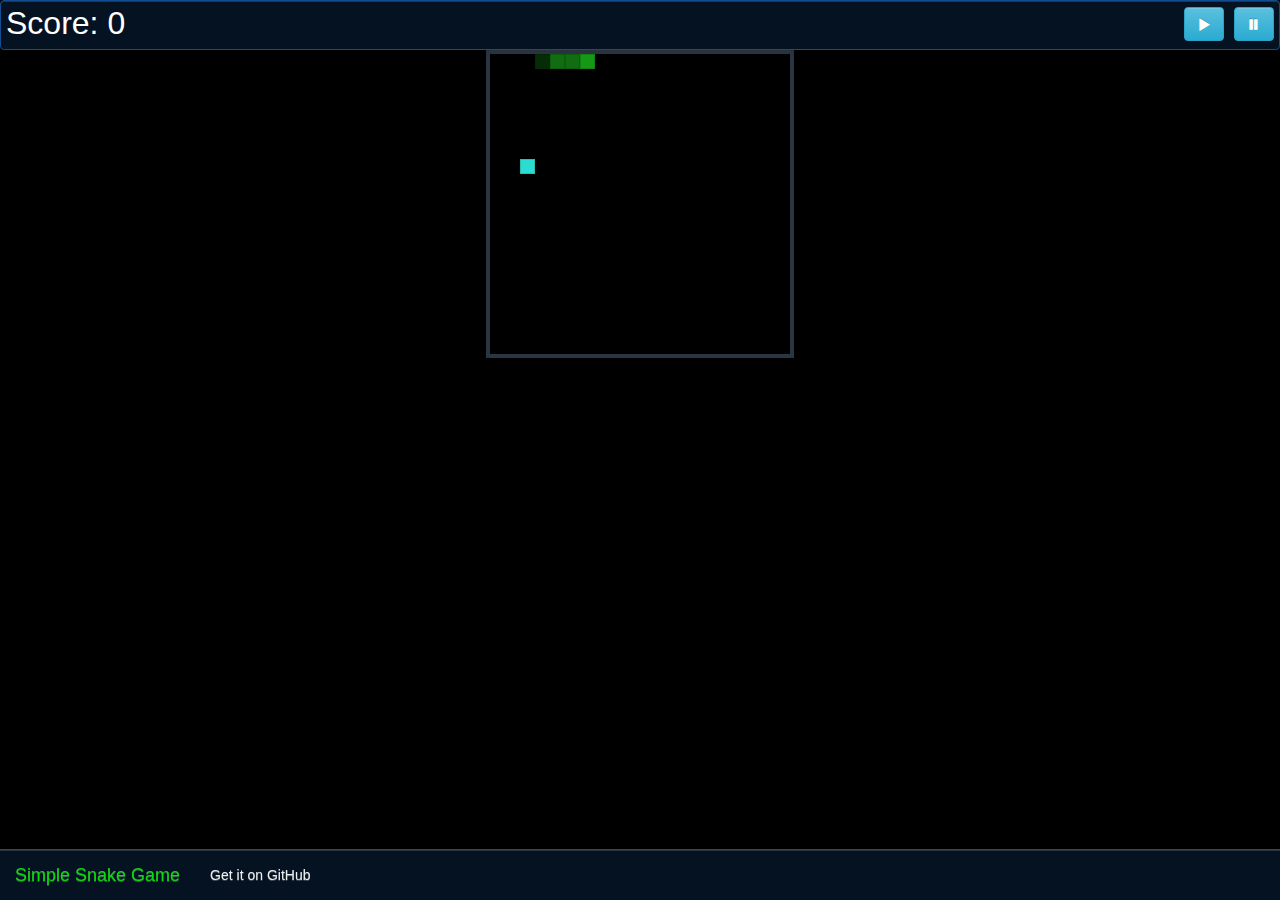
<file: index.html>
<html>
	<head>
		<meta name="viewport" content="width=device-width, initial-scale=1">
		<title>Simple Snake - The Game</title>
		<!-- Game imports -->
		<script language="JavaScript" type="text/javascript" defer="defer" src="src/js/jquery-2.2.4.min.js"></script>
		<script language="JavaScript" type="text/javascript" defer="defer" src="src/js/game.js"></script> 
		<link rel="stylesheet" type="text/css" media="all" href="src/css/styles.css">
		
		<!-- Bootstrap imports -->
		<script language="JavaScript" type="text/javascript" defer="defer" src="site/js/bootstrap.js"></script>
		<link rel="stylesheet" type="text/css" media="all" href="site/css/bootstrap.css">
		<link rel="stylesheet" type="text/css" media="all" href="site/css/bootstrap-theme.css">
		<link rel="stylesheet" type="text/css" media="all" href="site/css/styles.css">
	</head>
	
	<body onload="game.init()" style=" background-color: black;">
	
		<nav class="navbar navbar-default navbar-fixed-bottom">
		  <div class="container-fluid">
		    <div class="navbar-header">
		      <button type="button" class="navbar-toggle collapsed" data-toggle="collapse" data-target="#navbar-menu" aria-expanded="false">
		        <span class="sr-only">Toggle navigation</span>
		        <span class="icon-bar"></span>
		        <span class="icon-bar"></span>
		        <span class="icon-bar"></span>
		      </button>
		      <a class="navbar-brand">Simple Snake Game</a>
		    </div>
		
		    <div class="collapse navbar-collapse" id="navbar-menu">
		      <ul class="nav navbar-nav">
		        <li><a href="https://github.com/oaojrocha/SimpleSnakeGame" target="_blank">Get it on GitHub</a></li>
		      </ul>
		    </div>
		  </div>
		</nav>

		<div class="navbar navbar-default score-board">
			<a class="score" >Score: 0</a>
			<button class="btn btn-info glyphicon glyphicon-pause" type="button" onclick="game.doPause()"></button>
			<button class="btn btn-info glyphicon glyphicon-play" type="button" onclick="game.doWalk()"></button>
		</div>

		<div class="principal" id='principal'></div>
		
		<div class="container center-itens">
			<button onclick="game.goUp()" class="btn btn-default btn-arrow glyphicon glyphicon-menu-up"></button>		
		</div>
		<div class="container center-itens">
			<button onclick="game.goLeft()" class="btn btn-default btn-arrow glyphicon glyphicon-menu-left"></button>		
			<button onclick="game.goDown()" class="btn btn-default btn-arrow glyphicon glyphicon-menu-down"></button>
			<button onclick="game.goRight()" class="btn btn-default btn-arrow glyphicon glyphicon-menu-right"></button>
		</div>


	</body>
</html>
</file>
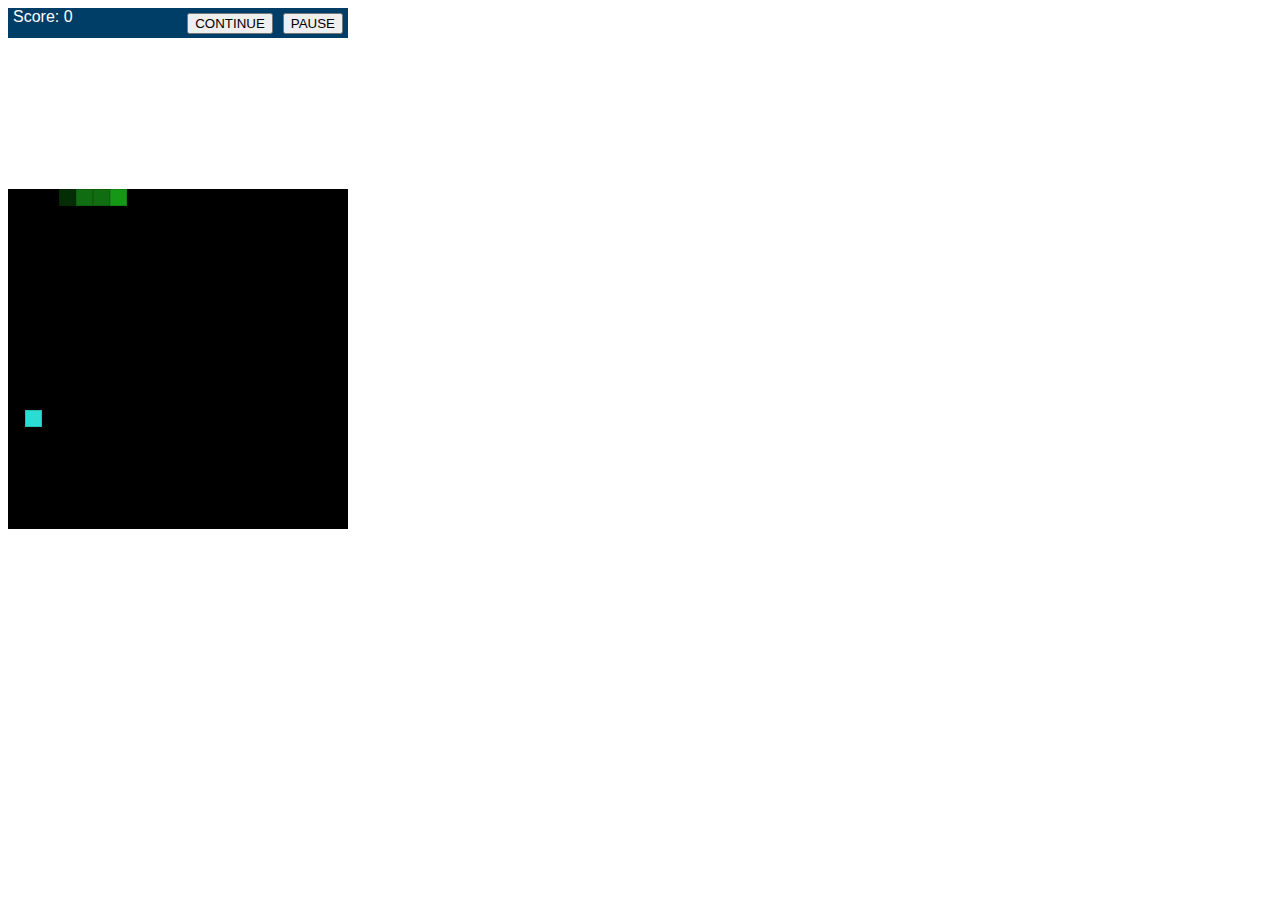
<file: src/index.html>
<html>
	<head>
		<script language="JavaScript" type="text/javascript" defer="defer" src="js/jquery-2.2.4.min.js"></script>
		<script language="JavaScript" type="text/javascript" defer="defer" src="js/game.js"></script> 
		<title>Simple Snake - The Game</title>
		
		<link rel="stylesheet" type="text/css" media="all" href="css/styles.css">
	</head>
	
	<body onload="game.init()" style=" background-color: white;">
		<div class="score-board">
			<a class="score" >Score: 0</a>
			<button type="button" onclick="game.doPause()">PAUSE</button>
			<button type="button" onclick="game.doWalk()">CONTINUE</button>
		</div>
		<div class="principal" id='principal'></div>
	</body>
</html>
</file>
<file: src/css/styles.css>
.principal {
	margin-top: 150px;
	max-width: 308px;
}

.linha {
	display: inline-flex;
}

.coluna {
	width: 15px;
	height: 15px;
	border: 1px solid rgba(0, 0, 0, 0.13);
}

.score-board {
    display: inline-block;
    width: 340px;
    background-color: rgb(0, 61, 103);
    vertical-align: middle;
    height: 30px;
    border-bottom: 1px solid white;
    align-items: center;
}	

.score-board a {
    font-family: "Arial Black", Gadget, sans-serif;
	color: white;
    margin: 5px;
}

.score-board button {
    float: right;
    margin: 5px;	
}

.s1000 {
	color: fuchsia;
}

.s2000 {
	color: lime;
}

.snake-head {
	background-color: #159815;
}

.snake-body {
	background-color: #116d11;
}

.snake-tail {
	background-color: #052d05;
}

.score-in {
	background-color: #2bdcd2;
}

.clean {
	background-color: black;
}
</file>
<file: site/css/styles.css>
.principal {
  border: 4px solid #2a3542;
  display: block;
  margin: auto;
}

.white-font {
	color: white;
}

.score-board {
	width: inherit;
    display: inherit;
    align-items: center;
}

.score-board a {
	font-size: xx-large;
}

.btn-arrow {
	visibility: hidden;
}
@media (max-width: 768px){
	.btn-arrow {
		width: 60px;
		height: 60px;
		visibility: visible;
	}	
}

.center-itens {
    display: table;
    margin: 10px auto;
}

.navbar-default {
  background-color: #051221;
  border-color: #124d90;
  background-image: none;
  margin-bottom: 0px;
}

.navbar-default .navbar-brand {
  color: #0cdc0b;
}

.navbar-default .navbar-brand:hover,
.navbar-default .navbar-brand:focus {
  color: #7897f4;
}

.navbar-default .navbar-text {
  color: #ecf0f1;
}
.navbar-default .navbar-nav > li > a {
  color: #ecf0f1;
}
.navbar-default .navbar-nav > li > a:hover,
.navbar-default .navbar-nav > li > a:focus {
  color: #7897f4;
}
.navbar-default .navbar-nav > li > .dropdown-menu {
  background-color: #000000;
}
.navbar-default .navbar-nav > li > .dropdown-menu > li > a {
  color: #ecf0f1;
}
.navbar-default .navbar-nav > li > .dropdown-menu > li > a:hover,
.navbar-default .navbar-nav > li > .dropdown-menu > li > a:focus {
  color: #7897f4;
  background-color: #124d90;
}
.navbar-default .navbar-nav > li > .dropdown-menu > li > .divider {
  background-color: #124d90;
}
.navbar-default .navbar-nav .open .dropdown-menu > .active > a,
.navbar-default .navbar-nav .open .dropdown-menu > .active > a:hover,
.navbar-default .navbar-nav .open .dropdown-menu > .active > a:focus {
  color: #7897f4;
  background-color: #124d90;
}
.navbar-default .navbar-nav > .active > a,
.navbar-default .navbar-nav > .active > a:hover,
.navbar-default .navbar-nav > .active > a:focus {
  color: #7897f4;
  background-color: #124d90;
}
.navbar-default .navbar-nav > .open > a,
.navbar-default .navbar-nav > .open > a:hover,
.navbar-default .navbar-nav > .open > a:focus {
  color: #7897f4;
  background-color: #124d90;
}
.navbar-default .navbar-toggle {
  border-color: #124d90;
}
.navbar-default .navbar-toggle:hover,
.navbar-default .navbar-toggle:focus {
  background-color: #124d90;
}
.navbar-default .navbar-toggle .icon-bar {
  background-color: #ecf0f1;
}
.navbar-default .navbar-collapse,
.navbar-default .navbar-form {
  border-color: #124d90;
}
.navbar-default .navbar-link {
  color: #ecf0f1;
}
.navbar-default .navbar-link:hover {
  color: #7897f4;
}

@media (max-width: 767px) {
  .navbar-default .navbar-nav .open .dropdown-menu > li > a {
    color: #ecf0f1;
  }
  .navbar-default .navbar-nav .open .dropdown-menu > li > a:hover,
  .navbar-default .navbar-nav .open .dropdown-menu > li > a:focus {
    color: #7897f4;
  }
  .navbar-default .navbar-nav .open .dropdown-menu > .active > a,
  .navbar-default .navbar-nav .open .dropdown-menu > .active > a:hover,
  .navbar-default .navbar-nav .open .dropdown-menu > .active > a:focus {
    color: #7897f4;
    background-color: #124d90;
  }
}
</file>
